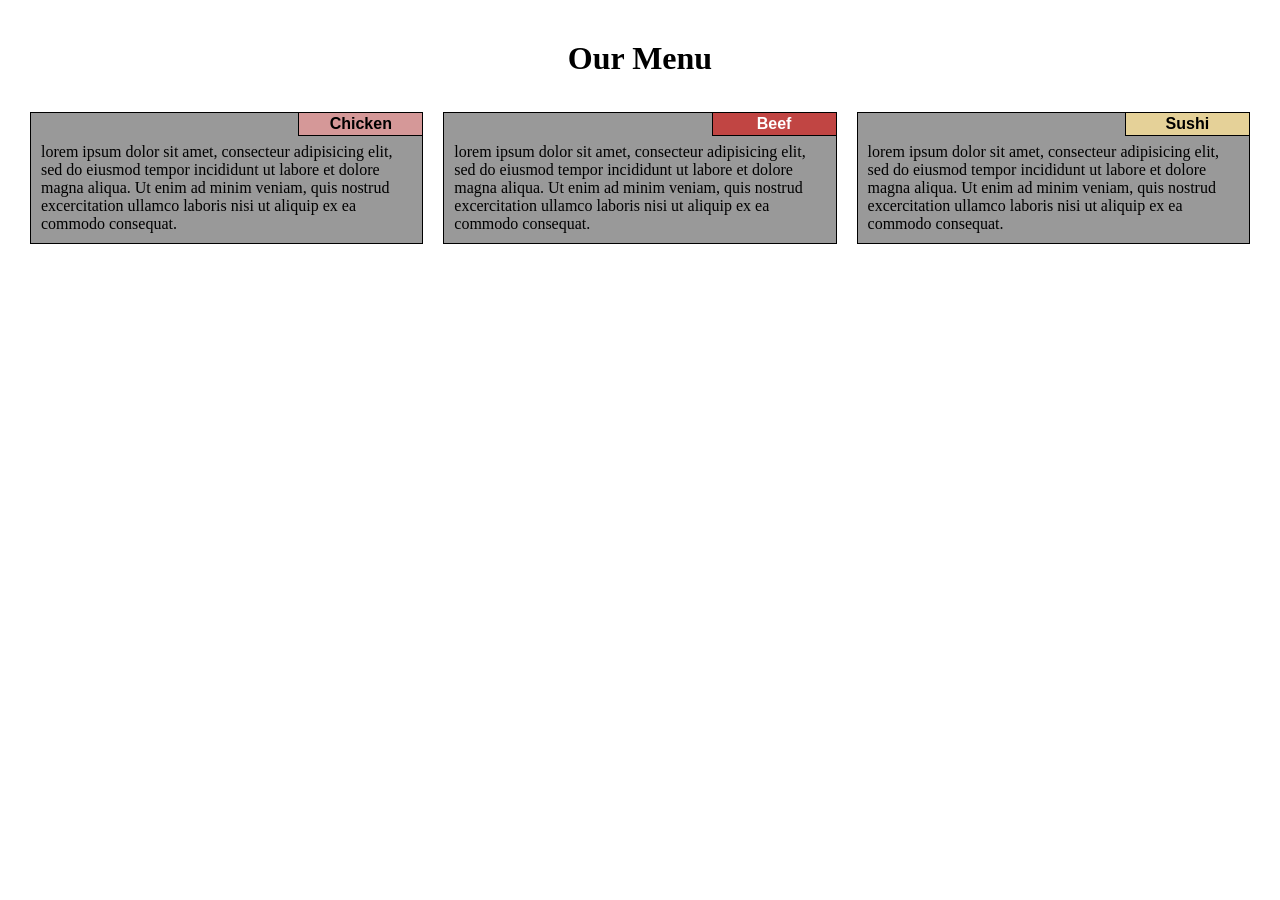
<file: module2-solution/index.html>
<!DOCTYPE html>
<html>
<head>
<meta charset="utf-8">
<meta name="viewport" content="width=device-width, initial-scale=1">
<link rel="stylesheet" href="css/styles.css">
<link href="https://fonts.googleapis.com/css?family=Poppins:100,200,300,300i,400,400i,500,500i,600,600i,700,700i,800,900&display=swap">
<title>Module 2-Solution</title>
</head>
<body>
<h1>Our Menu</h1>
<div class="row">
  <section class="col-lg-4 col-md-6"><p>lorem ipsum dolor sit amet, consecteur adipisicing elit, sed do eiusmod tempor incididunt ut labore et dolore magna aliqua. Ut enim ad minim veniam, quis nostrud excercitation ullamco laboris nisi ut aliquip ex ea commodo consequat.</p><h4 class="chicken">Chicken</h4></section>
  <section class="col-lg-4 col-md-6"><p>lorem ipsum dolor sit amet, consecteur adipisicing elit, sed do eiusmod tempor incididunt ut labore et dolore magna aliqua. Ut enim ad minim veniam, quis nostrud excercitation ullamco laboris nisi ut aliquip ex ea commodo consequat.</p><h4 class="beef">Beef</h4></section>
  <section class="col-lg-4 col-md-12"><p>lorem ipsum dolor sit amet, consecteur adipisicing elit, sed do eiusmod tempor incididunt ut labore et dolore magna aliqua. Ut enim ad minim veniam, quis nostrud excercitation ullamco laboris nisi ut aliquip ex ea commodo consequat.</p><h4 class="sushi">Sushi</h4></section>
</div>
</body>
</html>
</file>
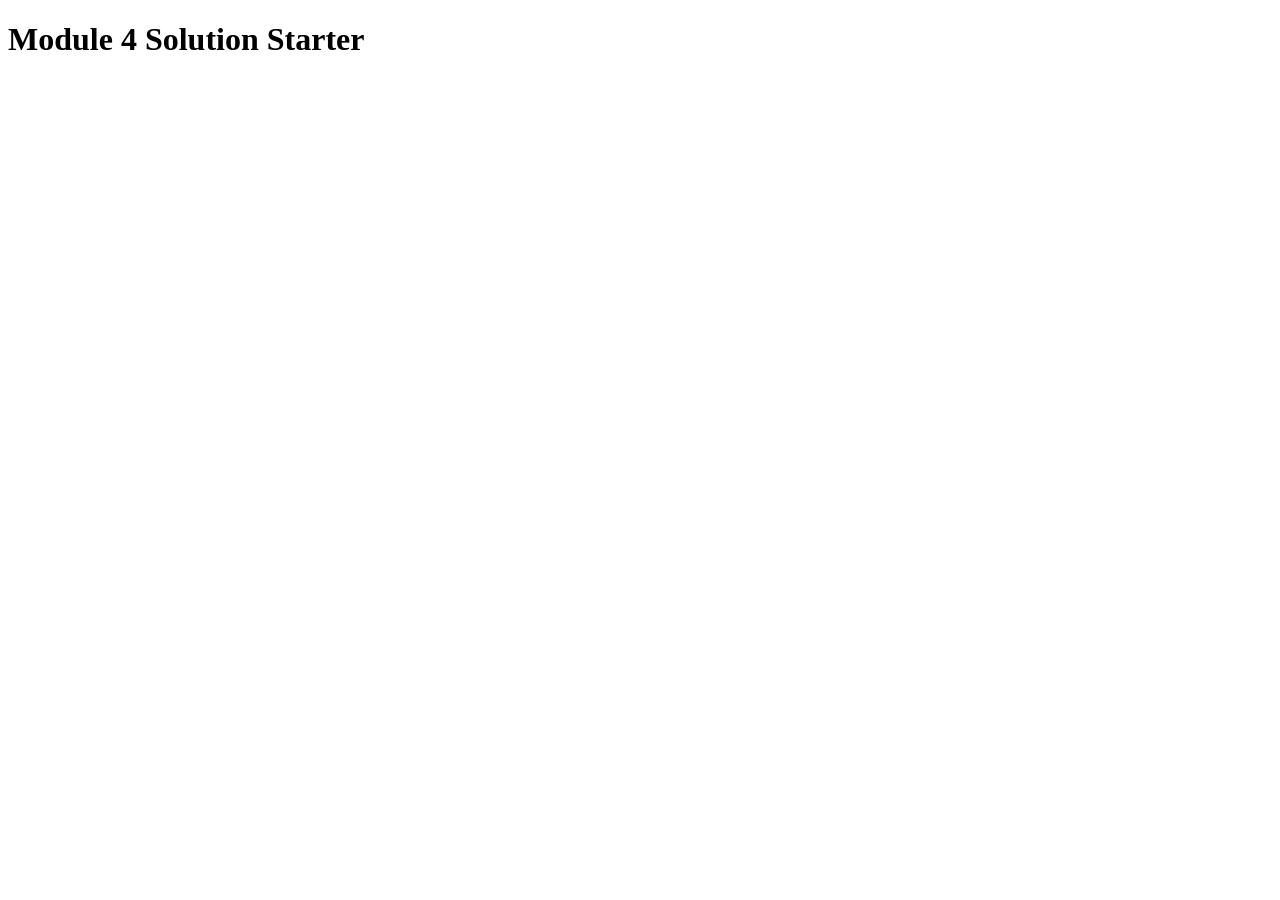
<file: module4-solution/index.html>
<!DOCTYPE html>
<html>
<head>
  <meta charset="utf-8">
  <title>Module 4 Solution Starter</title>
  <script src="SpeakHello.js"></script>
  <script src="SpeakGoodBye.js"></script>
  <script src="script.js"></script>
</head>
<body>
  <h1>Module 4 Solution Starter</h1>
</body>
</html>
</file>
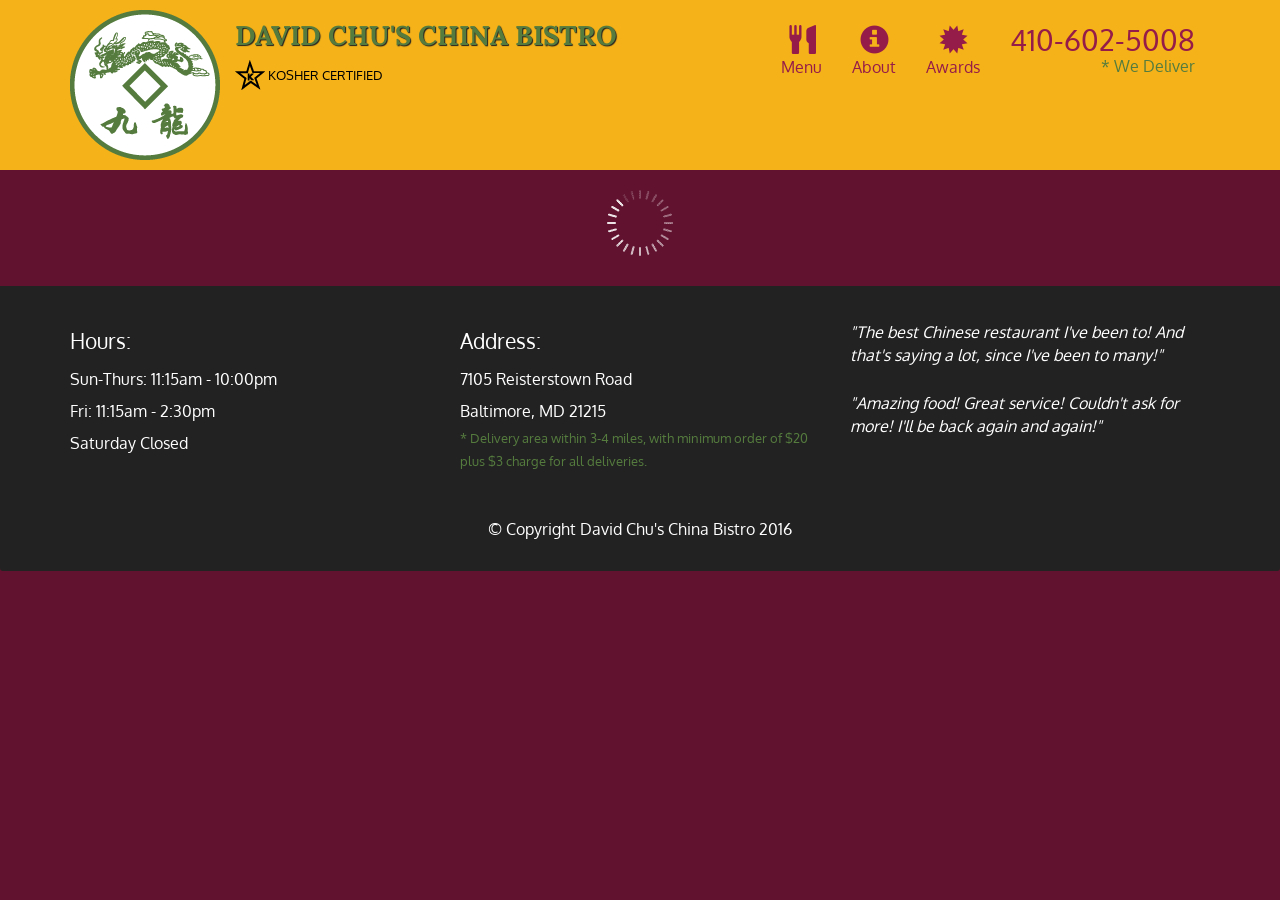
<file: module5-solution/index.html>
<!doctype html>
<html lang="en">
  <head>
    <meta charset="utf-8">
    <meta http-equiv="X-UA-Compatible" content="IE=edge">
    <meta name="viewport" content="width=device-width, initial-scale=1">
    <title>David Chu's China Bistro</title>
    <link rel="stylesheet" href="css/bootstrap.min.css">
    <link rel="stylesheet" href="css/styles.css">
    <link href='https://fonts.googleapis.com/css?family=Oxygen:400,300,700' rel='stylesheet' type='text/css'>
    <link href='https://fonts.googleapis.com/css?family=Lora' rel='stylesheet' type='text/css'>
  </head>
<body>
  <header>
    <nav id="header-nav" class="navbar navbar-default">
      <div class="container">
        <div class="navbar-header">
          <a href="index.html" class="pull-left visible-md visible-lg">
            <div id="logo-img" alt="Logo image"></div>
          </a>

          <div class="navbar-brand">
            <a href="index.html"><h1>David Chu's China Bistro</h1></a>
            <p>
              <img src="images/star-k-logo.png" alt="Kosher certification">
              <span>Kosher Certified</span>
            </p>
          </div>

          <button id="navbarToggle" type="button" class="navbar-toggle collapsed" data-toggle="collapse" data-target="#collapsable-nav" aria-expanded="false">
            <span class="sr-only">Toggle navigation</span>
            <span class="icon-bar"></span>
            <span class="icon-bar"></span>
            <span class="icon-bar"></span>
          </button>
        </div>
        
        <div id="collapsable-nav" class="collapse navbar-collapse">
           <ul id="nav-list" class="nav navbar-nav navbar-right">
            <li id="navHomeButton" class="visible-xs active">
              <a href="index.html">
                <span class="glyphicon glyphicon-home"></span> Home</a>
            </li>
            <li id="navMenuButton">
              <a href="#" onclick="$dc.loadMenuCategories();">
                <span class="glyphicon glyphicon-cutlery"></span><br class="hidden-xs"> Menu</a>
            </li>
            <li>
              <a href="#">
                <span class="glyphicon glyphicon-info-sign"></span><br class="hidden-xs"> About</a>
            </li>
            <li>
              <a href="#">
                <span class="glyphicon glyphicon-certificate"></span><br class="hidden-xs"> Awards</a>
            </li>
            <li id="phone" class="hidden-xs">
              <a href="tel:410-602-5008">
                <span>410-602-5008</span></a><div>* We Deliver</div>
            </li>
          </ul><!-- #nav-list -->
        </div><!-- .collapse .navbar-collapse -->
      </div><!-- .container -->
    </nav><!-- #header-nav -->
  </header>

  <div id="call-btn" class="visible-xs">
    <a class="btn" href="tel:410-602-5008">
    <span class="glyphicon glyphicon-earphone"></span>
    410-602-5008
    </a>
  </div>
  <div id="xs-deliver" class="text-center visible-xs">* We Deliver</div>

  <div id="main-content" class="container"></div>

  <footer class="panel-footer">
    <div class="container">
      <div class="row">
        <section id="hours" class="col-sm-4">
          <span>Hours:</span><br>
          Sun-Thurs: 11:15am - 10:00pm<br>
          Fri: 11:15am - 2:30pm<br>
          Saturday Closed
          <hr class="visible-xs">
        </section>
        <section id="address" class="col-sm-4">
          <span>Address:</span><br>
          7105 Reisterstown Road<br>
          Baltimore, MD 21215
          <p>* Delivery area within 3-4 miles, with minimum order of $20 plus $3 charge for all deliveries.</p>
          <hr class="visible-xs">
        </section>
        <section id="testimonials" class="col-sm-4">
          <p>"The best Chinese restaurant I've been to! And that's saying a lot, since I've been to many!"</p>
          <p>"Amazing food! Great service! Couldn't ask for more! I'll be back again and again!"</p>
        </section>
      </div>
      <div class="text-center">&copy; Copyright David Chu's China Bistro 2016</div>
    </div>
  </footer>

  <!-- jQuery (Bootstrap JS plugins depend on it) -->
  <script src="js/jquery-2.1.4.min.js"></script>
  <script src="js/bootstrap.min.js"></script>
  <script src="js/ajax-utils.js"></script>
  <script src="js/script.js"></script>
</body>
</html>
</file>
<file: module2-solution/css/styles.css>
* {
  box-sizing: border-box;
  margin:0px;
  padding:0px;
}
h1 {
  margin-top:40px;
  margin-bottom: 25px;
  font-family: Calibri;
  text-align: center;
}

p {
  border: 1px solid black;
  padding: 30px 10px 10px 10px;  
  background-color: #999999;
  font-family: "Poppins";
  color: black;
}

.row {
  width:100%;
  padding-left:20px;
  padding-right:20px;
  vertical-align: center;
}

@media (min-width: 992px) {
  .col-lg-1, .col-lg-2, .col-lg-3, .col-lg-4, .col-lg-5, .col-lg-6, .col-lg-7, .col-lg-8, .col-lg-9, .col-lg-10, .col-lg-11, .col-lg-12 {
    float: left;
  
  }
  .col-lg-1 {
    width: 8.33%;
  }
  .col-lg-2 {
    width: 16.66%;
  }
  .col-lg-3 {
    width: 25%;
  }
  .col-lg-4 {
    width: 33.33%;
  }
  .col-lg-5 {
    width: 41.66%;
  }
  .col-lg-6 {
    width: 50%;
  }
  .col-lg-7 {
    width: 58.33%;
  }
  .col-lg-8 {
    width: 66.66%;
  }
  .col-lg-9 {
    width: 74.99%;
  }
  .col-lg-10 {
    width: 83.33%;
  }
  .col-lg-11 {
    width: 91.66%;
  }
  .col-lg-12 {
    width: 100%;
  }
}

@media (min-width: 768px) and (max-width: 991px) {
  .col-md-1, .col-md-2, .col-md-3, .col-md-4, .col-md-5, .col-md-6, .col-md-7, .col-md-8, .col-md-9, .col-md-10, .col-md-11, .col-md-12 {
    float: left;
 
  }
  .col-md-1 {
    width: 8.33%;
  }
  .col-md-2 {
    width: 16.66%;
  }
  .col-md-3 {
    width: 25%;
  }
  .col-md-4 {
    width: 33.33%;
  }
  .col-md-5 {
    width: 41.66%;
  }
  .col-md-6 {
    width: 50%;
  }
  .col-md-7 {
    width: 58.33%;
  }
  .col-md-8 {
    width: 66.66%;
  }
  .col-md-9 {
    width: 74.99%;
  }
  .col-md-10 {
    width: 83.33%;
  }
  .col-md-11 {
    width: 91.66%;
  }
  .col-md-12 {
    width: 100%;
  }
}
section{
  position:relative;
  padding:10px 10px 10px 10px;
}
h4{
  position:absolute;
  top:10px;
  right:10px;
  width:125px;
  border:1px solid black;
  padding:2px 20px 2px 20px;
  background-color:blue;
  font-family: Arial;
  text-align: center;
  color:black; 
}
.chicken{
  background-color: #d59898
}
.beef{
  color:white;
  background-color: #c14543
}
.sushi{
  background-color: #e5d198
}
</file>
<file: module5-solution/css/styles.css>
body {
  font-size: 16px;
  color: #fff;
  background-color: #61122f;
  font-family: 'Oxygen', sans-serif;
}

/** HEADER **/
#header-nav {
  background-color: #f6b319;
  border-radius: 0;
  border: 0;
}

#logo-img {
  background: url('../images/restaurant-logo_large.png') no-repeat;
  width: 150px;
  height: 150px;
  margin: 10px 15px 10px 0;
}

.navbar-brand {
  padding-top: 25px;
}
.navbar-brand h1 { /* Restaurant name */
  font-family: 'Lora', serif;
  color: #557c3e;
  font-size: 1.5em;
  text-transform: uppercase;
  font-weight: bold;
  text-shadow: 1px 1px 1px #222;
  margin-top: 0;
  margin-bottom: 0;
  line-height: .75;
}
.navbar-brand a:hover, .navbar-brand a:focus {
  text-decoration: none;
}
.navbar-brand p { /* Kosher cert */
  color: #000;
  text-transform: uppercase;
  font-size: .7em;
  margin-top: 15px;
}
.navbar-brand p span { /* Star-K */
  vertical-align: middle;
}

#nav-list {
  margin-top: 10px;
}
#nav-list a {
  color: #951C49;
  text-align: center;
}
#nav-list a:hover {
  background: #E7E7E7;
}
#nav-list a span {
  font-size: 1.8em;
}

#phone {
  margin-top: 5px;
}
#phone a { /* Phone number */
  text-align: right;
  padding-bottom: 0;
}
#phone div { /* We Deliver */
  color: #557c3e;
  text-align: right;
  padding-right: 15px;
}

.navbar-header button.navbar-toggle, .navbar-header .icon-bar {
  border: 1px solid #61122f;
}
.navbar-header button.navbar-toggle {
  clear: both;
  margin-top: -30px;
}
/* END HEADER */

/* FOOTER */
.panel-footer {
  margin-top: 30px;
  padding-top: 35px;
  padding-bottom: 30px;
  background-color: #222;
  border-top: 0;
}
.panel-footer div.row {
  margin-bottom: 35px;
}
#hours, #address {
  line-height: 2;
}
#hours > span, #address > span {
  font-size: 1.3em;
}
#address p {
  color: #557c3e;
  font-size: .8em;
  line-height: 1.8;
}
#testimonials {
  font-style: italic;
}
#testimonials p:nth-child(2) {
  margin-top: 25px;
}
/* END FOOTER */



/* HOME PAGE */
.container .jumbotron {
  box-shadow: 0 0 50px #3F0C1F;
  border: 2px solid #3F0C1F;
}

#menu-tile, #specials-tile, #map-tile {
  height: 250px;
  width: 100%;
  margin-bottom: 15px;
  position: relative;
  border: 2px solid #3F0C1F;
  overflow: hidden;
}
#menu-tile:hover, #specials-tile:hover, #map-tile:hover {
  box-shadow: 0 1px 5px 1px #cccccc;
}
#menu-tile {
  background: url('../images/menu-tile.jpg') no-repeat;
  background-position: center;
}
#specials-tile {
  background: url('../images/specials-tile.jpg') no-repeat;
  background-position: center;
}
#menu-tile span, #specials-tile span, #map-tile span {
  position: absolute;
  bottom: 0;
  right: 0;
  width: 100%;
  text-align: center;
  font-size: 1.6em;
  text-transform: uppercase;
  background-color: #000;
  color: #fff;
  opacity: .8;
}
/* END HOME PAGE */

/* MENU CATEGORIES PAGE */
.category-tile { 
  position: relative;
  border: 2px solid #3F0C1F;
  overflow: hidden;
  width: 200px;
  height: 200px;
  margin: 0 auto 15px;
}
.category-tile span {
  position: absolute;
  bottom: 0;
  right: 0;
  width: 100%;
  text-align: center;
  font-size: 1.2em;
  text-transform: uppercase;
  background-color: #000;
  color: #fff;
  opacity: .8;
}
.category-tile:hover {
  box-shadow: 0 1px 5px 1px #cccccc;
}

#menu-categories-title + div {
  margin-bottom: 50px;
}
/* END MENU CATEGORIES PAGE */

/* SINGLE CATEGORY PAGE */
.menu-item-tile {
  margin-bottom: 25px;
}
.menu-item-tile hr {
  width: 80%;
}
.menu-item-tile .menu-item-price {
  font-size: 1.1em;
  text-align: right;
  margin-top: -15px;
  margin-right: -15px;
}
.menu-item-tile .menu-item-price span {
  font-size: .6em;
}
.menu-item-photo {
  position: relative;
  border: 2px solid #3F0C1F; 
  overflow: hidden;
  padding: 0;
  margin-right: -15px;
  margin-left: auto;
  margin-bottom: 20px;
  max-width: 250px;
}
.menu-item-photo div {
  position: absolute;
  bottom: 0;
  right: 0;
  width: 80px;
  background-color: #557c3e;
  text-align: center;
}
.menu-item-description {
  padding-right: 30px;
}
h3.menu-item-title {
  margin: 0 0 10px;
}
.menu-item-details {
  font-size: .9em;
  font-style: italic;
}
/* END SINGLE CATEGORY PAGE */


/********** Large devices only **********/
@media (min-width: 1200px) {
  .container .jumbotron {
    background: url('../images/jumbotron_1200.jpg') no-repeat;
    height: 675px;
  }
}

/********** Medium devices only **********/
@media (min-width: 992px) and (max-width: 1199px) {
  /* Header */
  #logo-img {
    background: url('../images/restaurant-logo_medium.png') no-repeat;
    width: 100px;
    height: 100px;
    margin: 5px 5px 5px 0;
  }
  /* End Header */

  /* Home Page */
  .container .jumbotron {
    background: url('../images/jumbotron_992.jpg') no-repeat;
    height: 558px;
  }
  /* End Home Page */
}

/********** Small devices only **********/
@media (min-width: 768px) and (max-width: 991px) {
  /* Home Page */
  .container .jumbotron {
    background: url('../images/jumbotron_768.jpg') no-repeat;
    height: 432px;
  }
  /* End Home Page */
}

/********** Extra small devices only **********/
@media (max-width: 767px) {
  /* Header */
  .navbar-brand {
    padding-top: 10px;
    height: 80px;
  }
  .navbar-brand h1 { /* Restaurant name */
    padding-top: 10px;
    font-size: 5vw; /* 1vw = 1% of viewport width */
  }
  .navbar-brand p { /* Kosher cert */
    font-size: .6em;
    margin-top: 12px;
  }
  .navbar-brand p img { /* Star-K */
    height: 20px;
  }

  #collapsable-nav a { /* Collapsed nav menu text */
    font-size: 1.2em;
  }
  #collapsable-nav a span { /* Collapsed nav menu glyph */
    font-size: 1em;
    margin-right: 5px;
  }

  #call-btn > a {
    font-size: 1.5em;
    display: block;
    margin: 0 20px;
    padding: 10px;
    border: 2px solid #fff;
    background-color: #f6b319;
    color: #951c49;
  }
  #xs-deliver {
    margin-top: 5px;
    font-size: .7em;
    letter-spacing: .1em;
    text-transform: uppercase;
  }
  /* End Header */

  /* Footer */
  .panel-footer section {
    margin-bottom: 30px;
    text-align: center;
  }
  .panel-footer section:nth-child(3) {
    margin-bottom: 0; /* margin already exists on the whole row */
  }
  .panel-footer section hr {
    width: 50%;
  }
  /* End Footer */

  /* Home Page */
  .container .jumbotron {
    margin-top: 30px;
    padding: 0;
  }
  #menu-tile, #specials-tile {
    width: 360px;
    margin: 0 auto 15px;
  }

  .menu-item-photo {
    margin-right: auto;
  }
  .menu-item-tile .menu-item-price {
    text-align: center;
  }
  .menu-item-description {
    text-align: center;;
  }
}


/********** Super extra small devices Only :-) (e.g., iPhone 4) **********/
@media (max-width: 479px) {
  /* Header */
  .navbar-brand h1 { /* Restaurant name */
    padding-top: 5px;
    font-size: 6vw;
  }
  /* End Header */
  
  /* Home page */
  #menu-tile, #specials-tile {
    width: 280px;
    margin: 0 auto 15px;
  }

  .col-xxs-12 {
    position: relative;
    min-height: 1px;
    padding-right: 15px;
    padding-left: 15px;
    float: left;
    width: 100%;
  }
}
</file>
